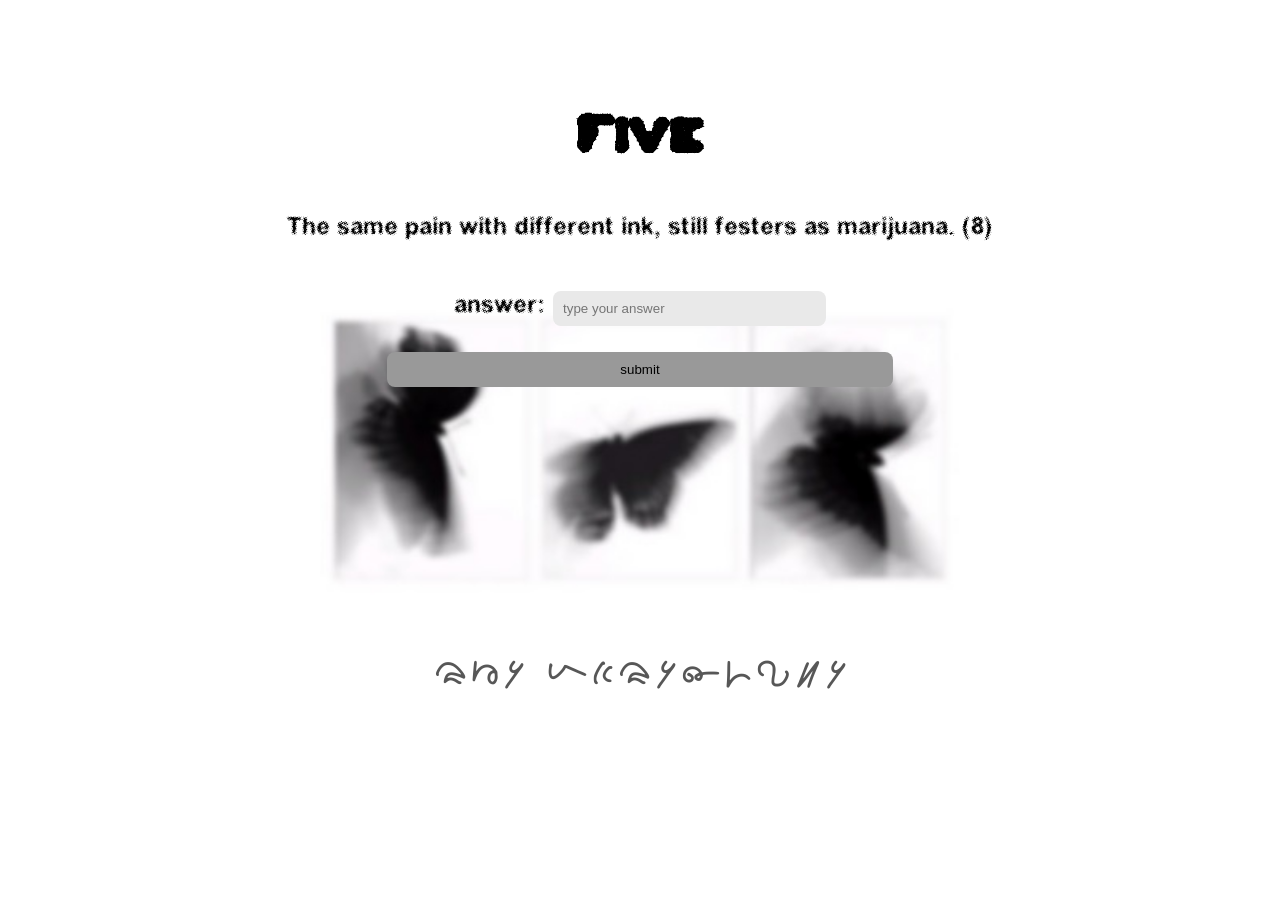
<file: fifth.html>
<!DOCTYPE html>
<html lang="en">
<head>
    <meta charset="UTF-8">
    <meta name="viewport" content="width=device-width, initial-scale=1.0">
    <link rel = "stylesheet" href="index.css"> 
    <title> Singularity </title>

</head>
<br>
<br>
<br>
<body>
    <h2>  Five </h2>
    <p> The same pain with different ink,
	    still festers as marijuana. (8)
    <br>
    <br> 
    <form id = "q2"> 
        <label> answer: </label>
        <input type="text" id = "a5" name = "a5" placeholder="type your answer" required>
        <br>
        <br>
        <button type="submit" value="third.html" id = "submit" onclick="processInput()"> submit </button>
        
    </form>
    </p>
    <br>
    <br>

    <script src="fifth.js"></script>
</body>
<br>
<br>
<br>
<br>
<br>
<br>
<br>
<br>
<br>
<br>
<br>
<footer> The Interface </footer>
</html>
</file>
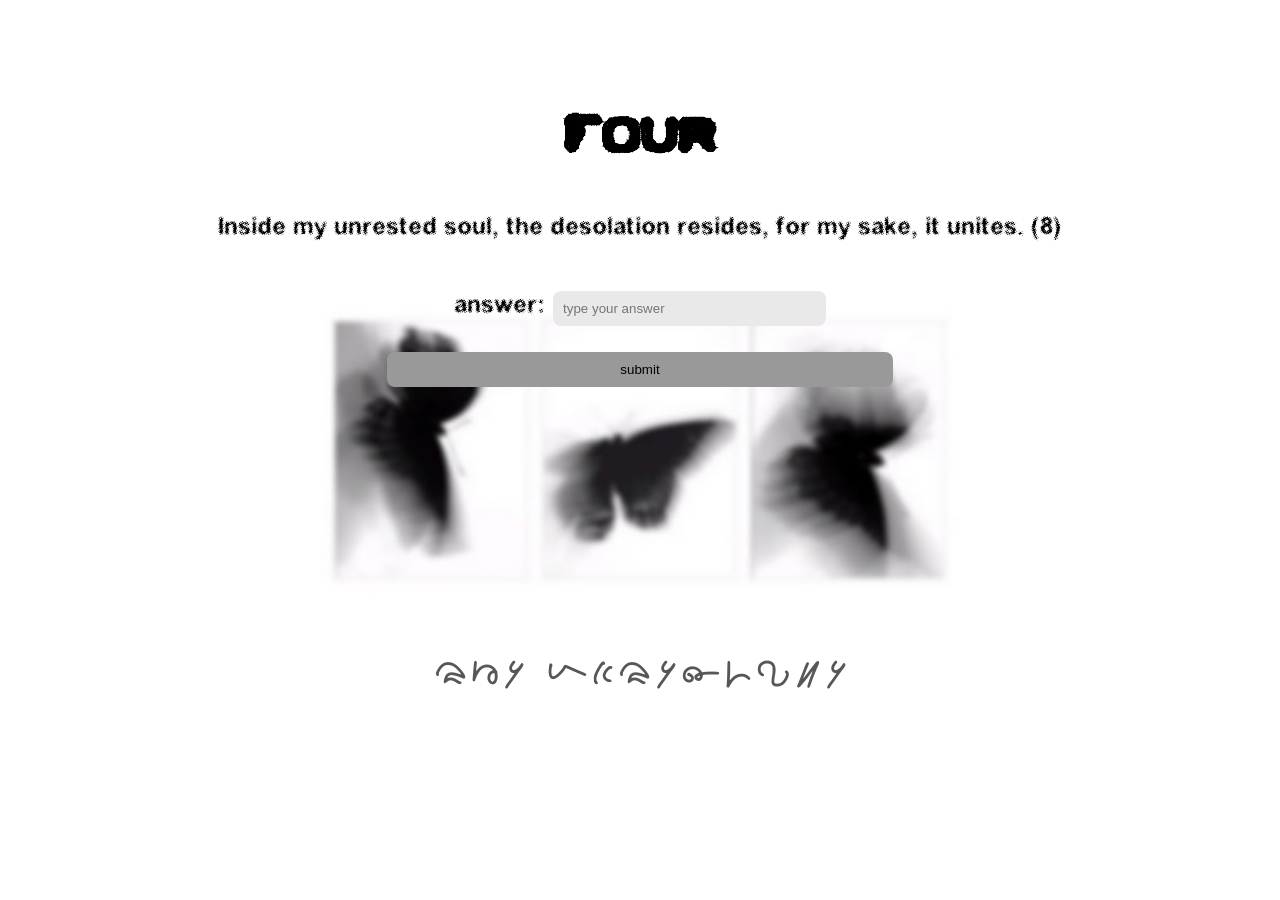
<file: fourth.html>
<!DOCTYPE html>
<html lang="en">
<head>
    <meta charset="UTF-8">
    <meta name="viewport" content="width=device-width, initial-scale=1.0">
    <link rel = "stylesheet" href="index.css"> 
    <title> Singularity </title>

</head>
<br>
<br>
<br>
<body>
    <h2> Four </h2>
    <p>  Inside my unrested soul, 
         the desolation resides,
         for my sake, it unites. (8)

    <br>
    <br>
    <form id = "q4"> 
        <label> answer: </label>
        <input type="text" id = "a4" name = "a4" placeholder="type your answer" required>
        <br>
        <br>
        <button type="submit" value="third.html" id = "submit" onclick="processInput()"> submit </button>
        
    </form>
    </p>
    <br>
    <br>

    <script src="fourth.js"></script>
</body>
<br>
<br>
<br>
<br>
<br>
<br>
<br>
<br>
<br>
<br>
<br>
<footer> The Interface </footer>
</html>
</file>
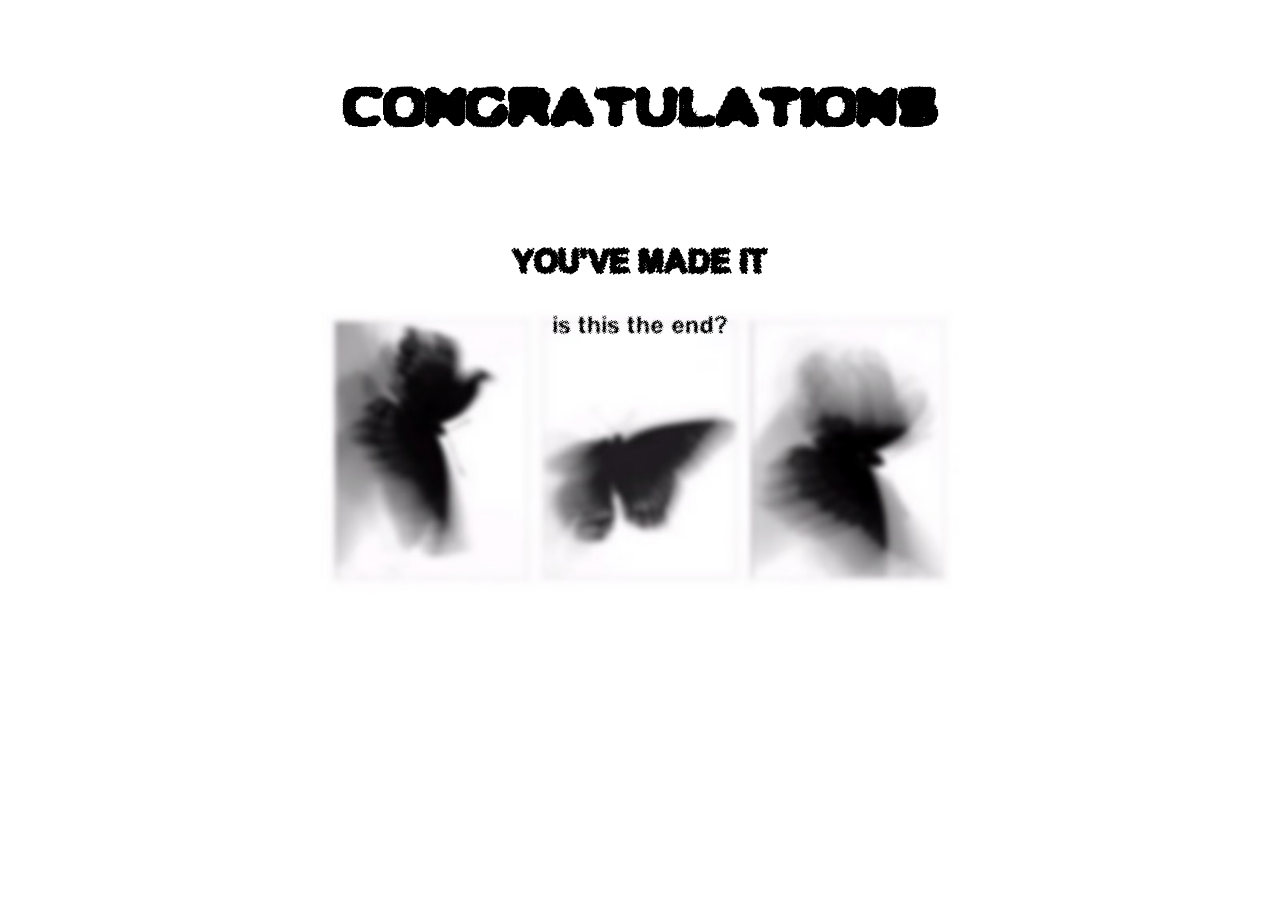
<file: last.html>
<!DOCTYPE html>
<html lang="en">
<head>
    <meta charset="UTF-8">
    <meta name="viewport" content="width=device-width, initial-scale=1.0">
    <link rel = "stylesheet" href="index.css"> 
    <title> Singularity </title>
    <br>
    <br>
    <h1> <b> CONGRATULATIONS </b> </h1>
</head>
<br>
<br>
<body>
    <h3> YOU'VE MADE IT </h3> 
    <p> is this the end? </p> 
    <audio
    id="alphabet"
    autoplay
    loop
    src="AESMRRGOTCPIT.wav"
    type="audio/mpeg"> </audio>
    
    

    <script src="last.js"></script>
</body>
</html>
</file>
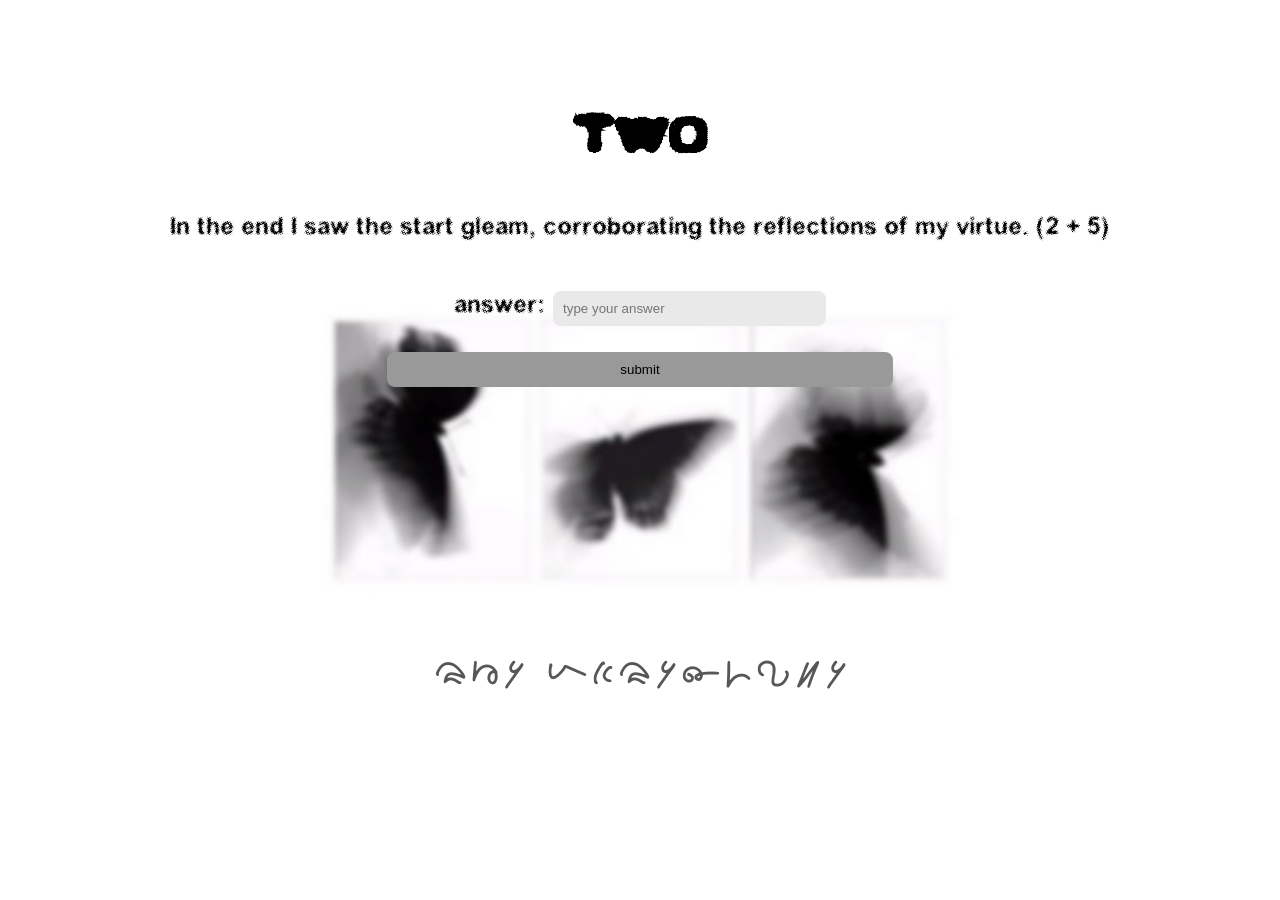
<file: second.html>
<!DOCTYPE html>
<html lang="en">
<head>
    <meta charset="UTF-8">
    <meta name="viewport" content="width=device-width, initial-scale=1.0">
    <link rel = "stylesheet" href="index.css"> 
    <title> Singularity </title>

</head>
<br>
<br>
<br>
<body>

    <h2> Two </h2>
    <p> In the end I saw the start gleam,
                        corroborating the reflections of my virtue. (2 + 5) 

    <br>
    <br>
    <form id = "q2"> 
        <label> answer: </label>
        <input type="text" id = "a2" name = "a2" placeholder="type your answer" required>
        <br>
        <br>
        <button type="submit2" value="third.html" id = "submit2" onclick="processInput()"> submit </button> 
        
    </form>
    </p> 
    <br>
    <br>

    <script src="second.js"></script>
</body>
<br>
<br>
<br>
<br>
<br>
<br>
<br>
<br>
<br>
<br>
<br>
<footer> The Interface </footer>
</html>
</file>
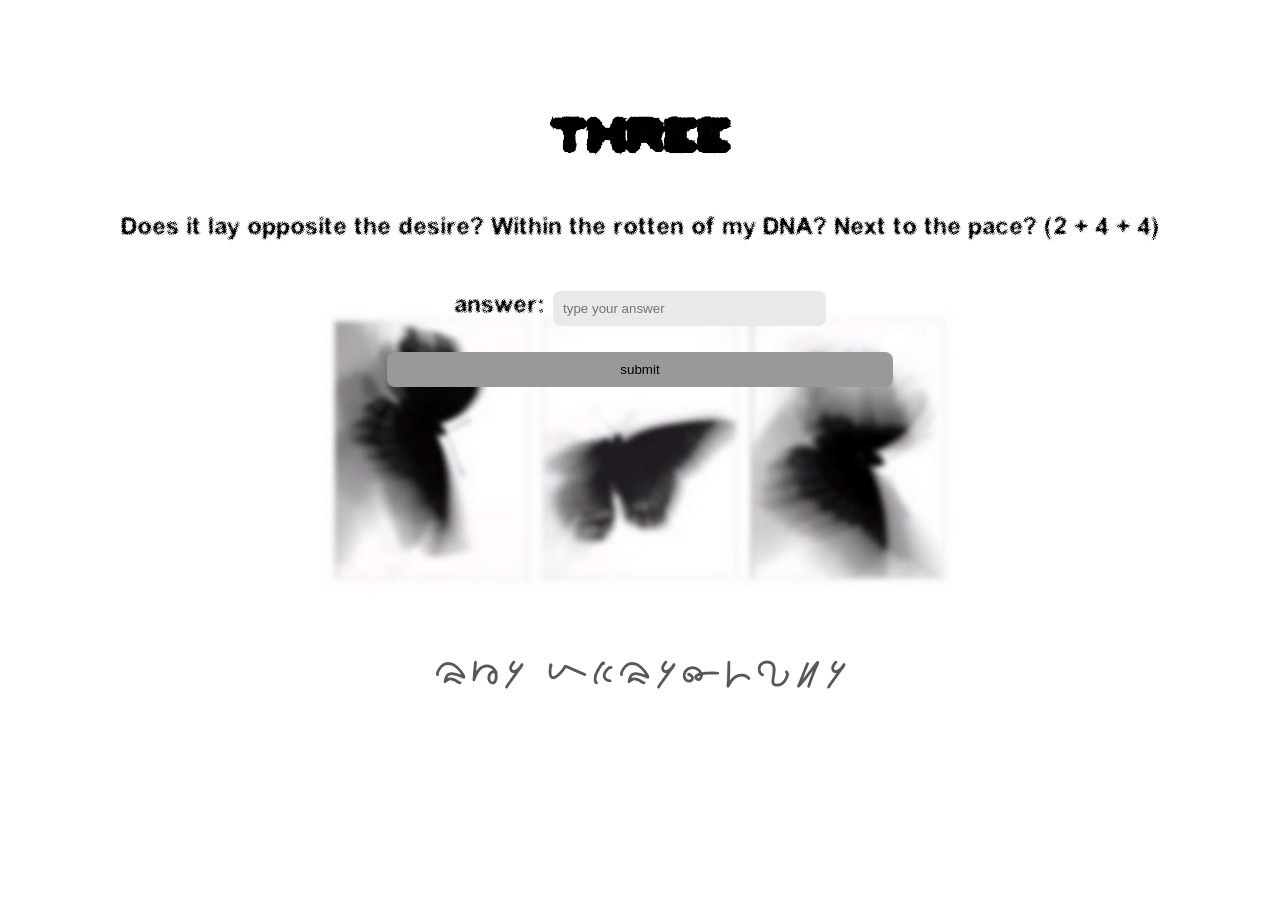
<file: third.html>
<!DOCTYPE html>
<html lang="en">
<head>
    <meta charset="UTF-8">
    <meta name="viewport" content="width=device-width, initial-scale=1.0">
    <link rel = "stylesheet" href="index.css"> 
    <title> Singularity </title>

</head>
<br>
<br>
<br>
<body>
    <h2> three </h2>
    <p>  Does it lay opposite the desire? 
         Within the rotten of my DNA?
         Next to the pace? (2 + 4 + 4)
    <br>
    <br>
    <form id = "q3"> 
        <label> answer: </label>
        <input type="text" id = "a3" name = "a3" placeholder="type your answer" required>
        <br>
        <br>
        <button type="submit" value="third.html" id = "submit" onclick="processInput()"> submit </button>
        
    </form>
    </p>
    <br>
    <br>

    <script src="third.js"></script>
</body>
<br>
<br>
<br>
<br>
<br>
<br>
<br>
<br>
<br>
<br>
<br>
<footer> The Interface </footer>
</html>
</file>
<file: index.css>
@font-face { 
    font-family: myFont;
    src: url(Singularity-Regular.ttf); 
}

@font-face {
    font-family: stab;
    src: url(LEDLIGHT.otf);
}

@font-face {
    font-family: two;
    src: url(Acidic.TTF);
}

footer { 
    text-align:center;
    color: #575757; 
    font-family: myFont;
    font-size: 450%;
}

h1 {
    text-align: center;
    color: #000000;
    font-family: stab;
    font-size: 350%;
      
}

h2 {
    text-align: center;
    color: #000000;
    font-family: stab;
    font-size: 350%;
      
}

h3 {text-align: center;
    color: #000000;
    font-family: two;
    font-size: 200%;

}
p {
    text-align: center;
    color: #000000;
    font-family: two;
    font-size: 150%;
    

}

form {
    text-align: center;
    color: #000000;
    font-family: two;
    font-size: 150%;

}

input {
    background-color: #e9e9e9;
    width: 20%;
    padding: 10px;
    border: 100px;
    border-radius: 8px;
}

button {
    align-items: center;
    align-self: center;
    background-color: #999999;
    width: 40%;
    padding: 10px;
    border: 100px;
    border-radius: 8px;
    text-decoration-color: #e9e9e9; 
}
   

body {
 background-image: url(butterwqdw-photoaidcom-blur-2.jpg);
 background-repeat: no-repeat; 
 background-position: center;
 background-attachment:fixed ;
 background-size: 50%;

}
</file>
